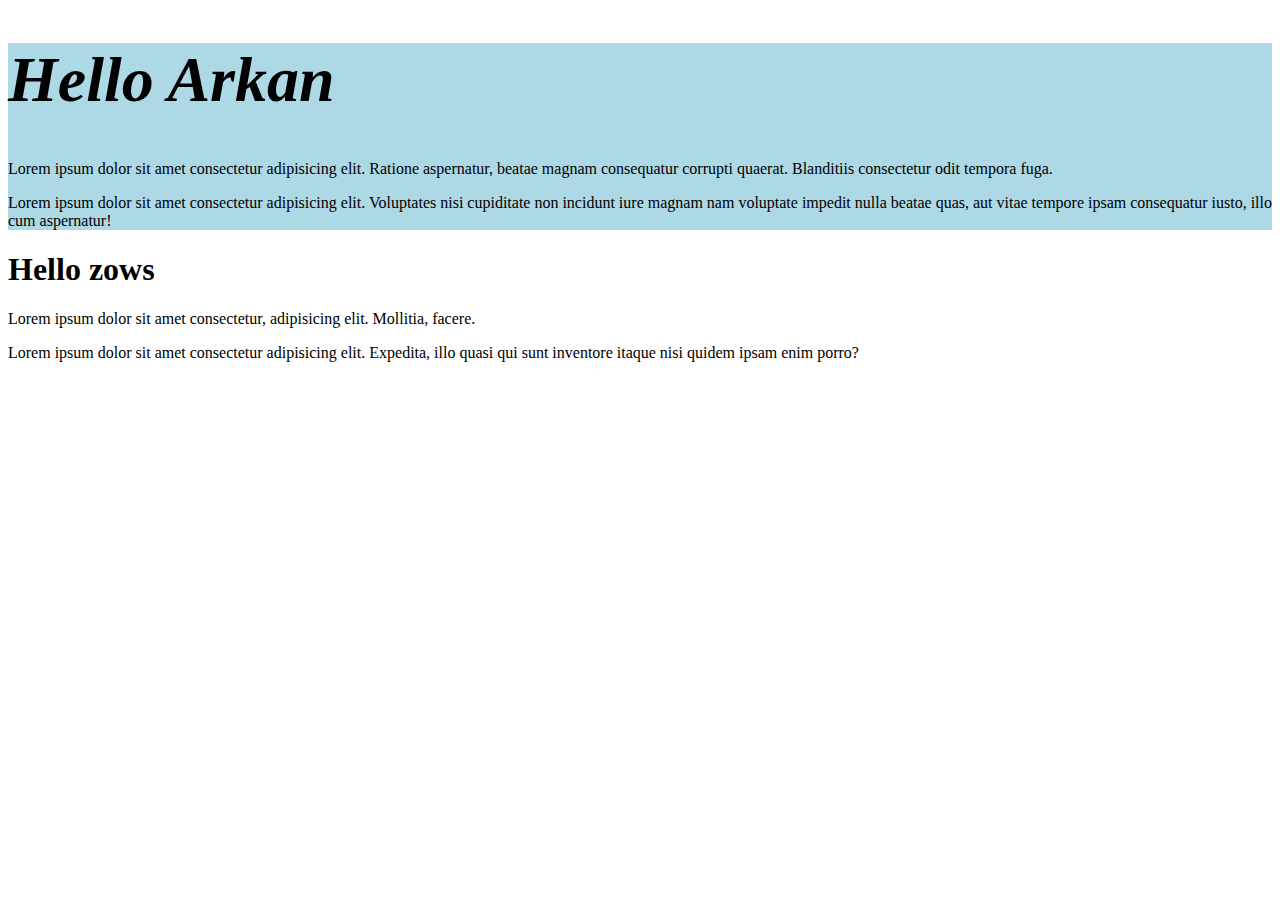
<file: 1. Nesting/index.html>
<!DOCTYPE html>
<html lang="en">

<head>
	<meta charset="UTF-8">
	<meta http-equiv="X-UA-Compatible" content="IE=edge">
	<meta name="viewport" content="width=device-width, initial-scale=1.0">
	<link rel="stylesheet" href="css/main.css">
	<title>Nesting</title>
</head>

<body>
	<div class="container">
		<section class="main">
			<div class="main-heading">
				<h1>Hello Arkan</h1>
			</div>
			<div class="main=paragraph">
				<p>Lorem ipsum dolor sit amet consectetur adipisicing elit. Ratione aspernatur, beatae magnam consequatur
					corrupti quaerat. Blanditiis consectetur odit tempora fuga.</p>
				<p>Lorem ipsum dolor sit amet consectetur adipisicing elit. Voluptates nisi cupiditate non incidunt iure magnam
					nam voluptate impedit nulla beatae quas, aut vitae tempore ipsam consequatur iusto, illo cum aspernatur!</p>
			</div>
		</section>
		<footer>
			<div class="footer-heading">
				<h1>Hello zows</h1>
			</div>
			<div class="footer-paragraph">
				<p>Lorem ipsum dolor sit amet consectetur, adipisicing elit. Mollitia, facere.</p>
				<p>Lorem ipsum dolor sit amet consectetur adipisicing elit. Expedita, illo quasi qui sunt inventore itaque nisi
					quidem ipsam enim porro?</p>
			</div>
		</footer>
	</div>
</body>

</html>
</file>
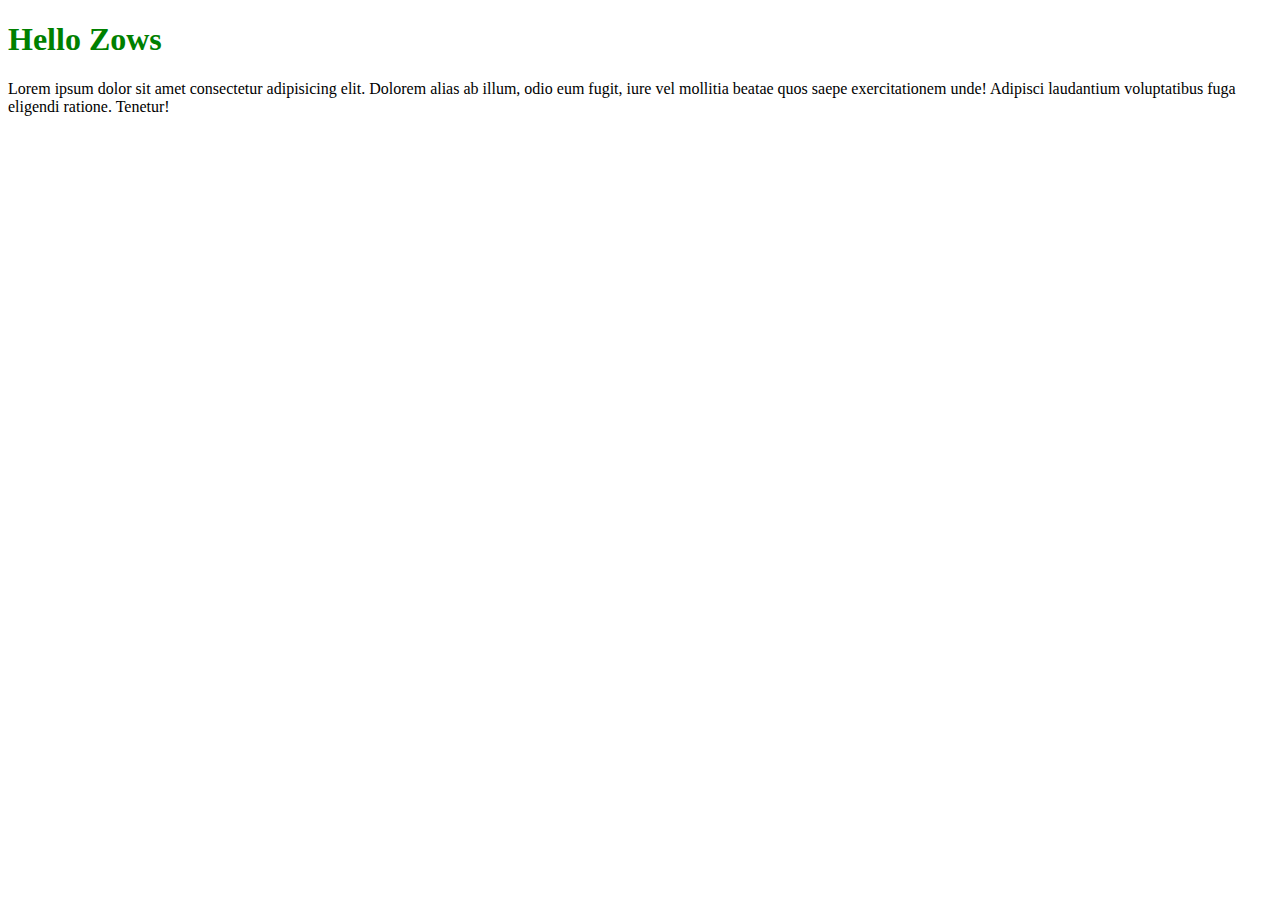
<file: 2. Variable/index.html>
<!DOCTYPE html>
<html lang="en">

<head>
	<meta charset="UTF-8">
	<meta http-equiv="X-UA-Compatible" content="IE=edge">
	<meta name="viewport" content="width=device-width, initial-scale=1.0">
	<link rel="stylesheet" href="css/main.css">
	<title>SASS Variable</title>
</head>

<body>
	<div class="container">
		<div class="header">
			<h1>Hello Zows</h1>
			<p>Lorem ipsum dolor sit amet consectetur adipisicing elit. Dolorem alias ab illum, odio eum fugit, iure vel
				mollitia beatae quos saepe exercitationem unde! Adipisci laudantium voluptatibus fuga eligendi ratione. Tenetur!
			</p>
		</div>
	</div>
</body>

</html>
</file>
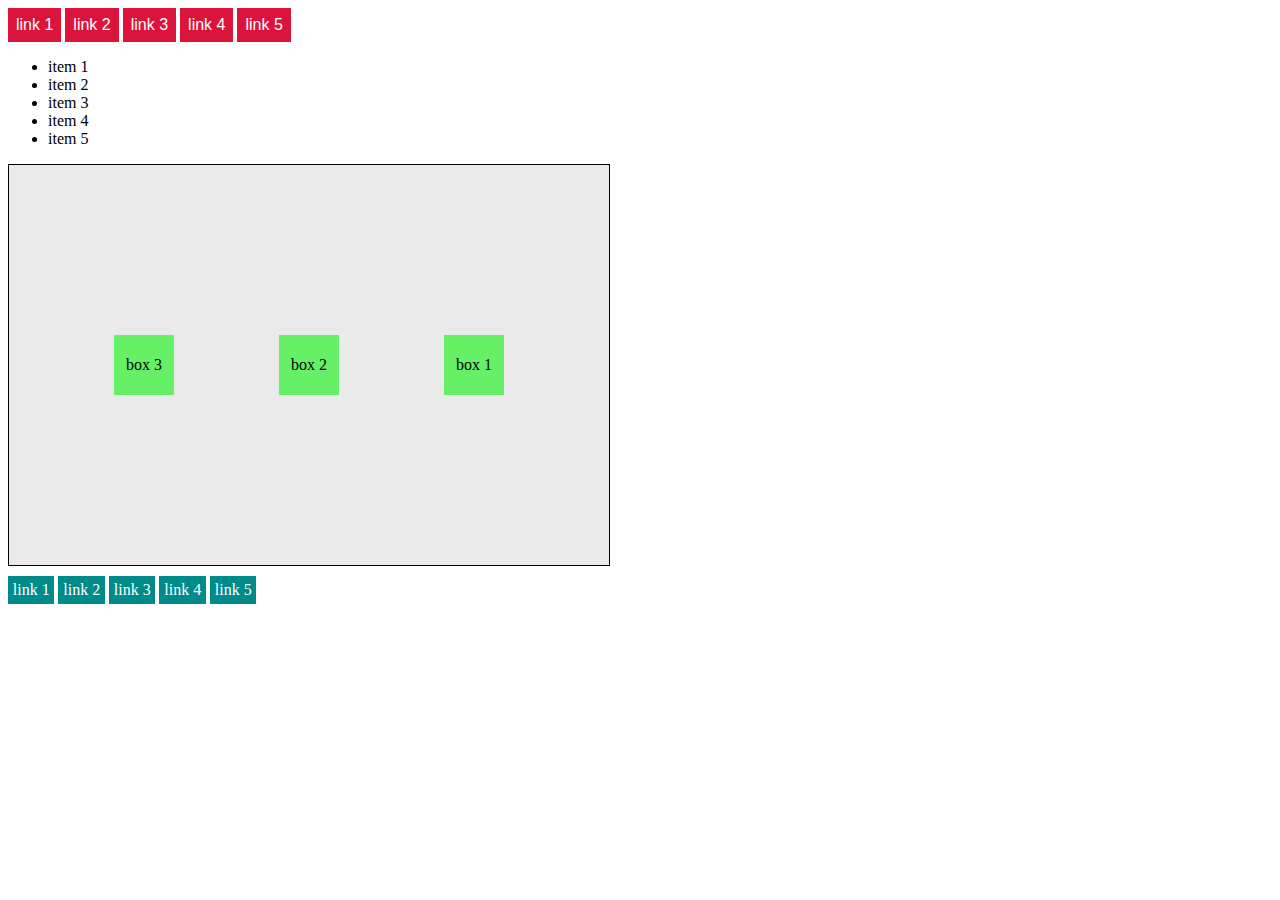
<file: 3. Mixin/index.html>
<!DOCTYPE html>
<html lang="en">

<head>
	<meta charset="UTF-8">
	<meta http-equiv="X-UA-Compatible" content="IE=edge">
	<meta name="viewport" content="width=device-width, initial-scale=1.0">
	<link rel="stylesheet" href="css/main.css">
	<title>SASS Mixin</title>
</head>

<body>
	<div class="header">
		<ul>
			<li><a href="">link 1</a></li>
			<li><a href="">link 2</a></li>
			<li><a href="">link 3</a></li>
			<li><a href="">link 4</a></li>
			<li><a href="">link 5</a></li>
		</ul>
	</div>
	<div class="main">
		<ul>
			<li>item 1</li>
			<li>item 2</li>
			<li>item 3</li>
			<li>item 4</li>
			<li>item 5</li>
		</ul>
		<div class="container">
			<div class="box">box 1</div>
			<div class="box">box 2</div>
			<div class="box">box 3</div>
		</div>
	</div>
	<div class="footer">
		<ul>
			<li><a href="">link 1</a></li>
			<li><a href="">link 2</a></li>
			<li><a href="">link 3</a></li>
			<li><a href="">link 4</a></li>
			<li><a href="">link 5</a></li>
		</ul>
	</div>
</body>

</html>
</file>
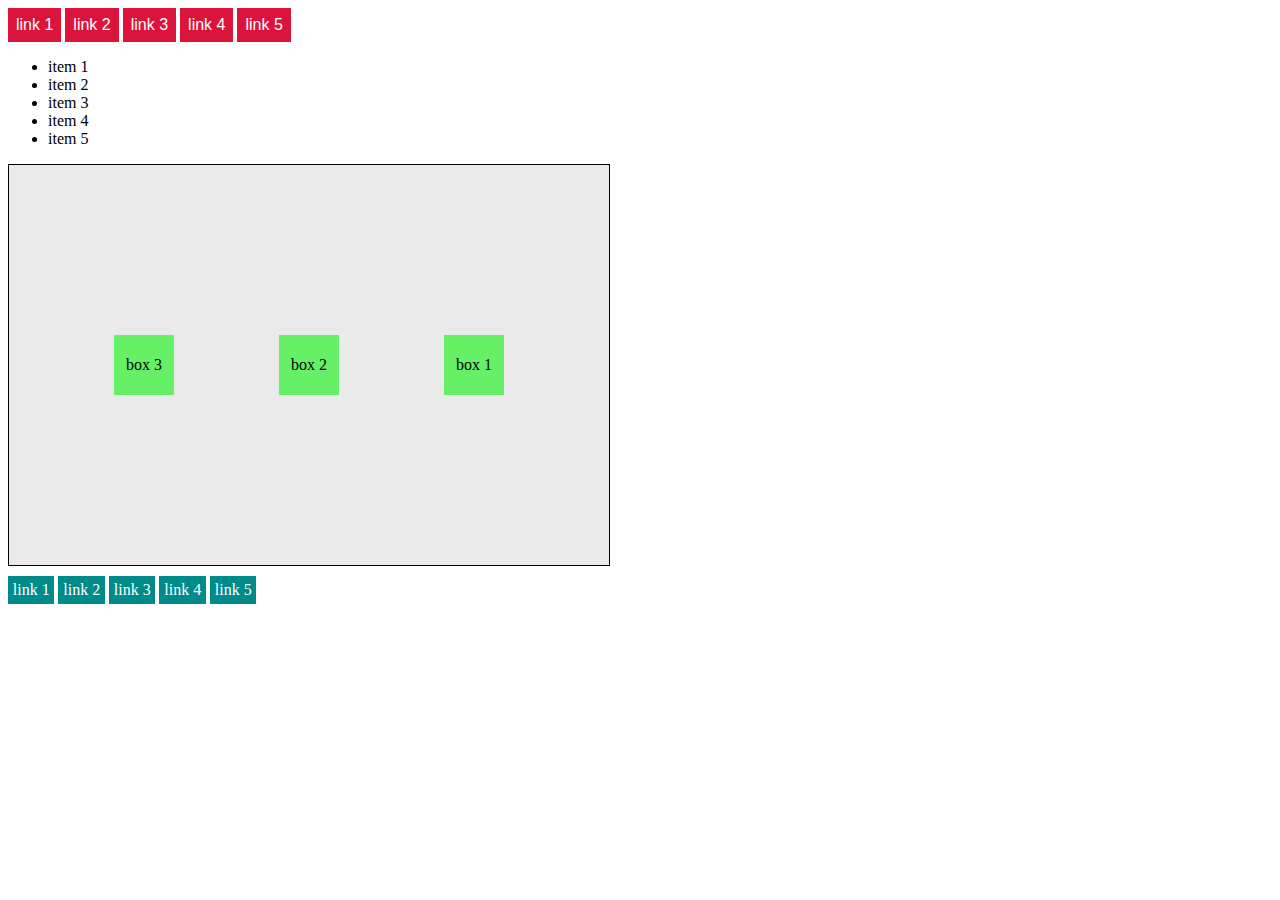
<file: 4. Modules/index.html>
<!DOCTYPE html>
<html lang="en">

<head>
	<meta charset="UTF-8">
	<meta http-equiv="X-UA-Compatible" content="IE=edge">
	<meta name="viewport" content="width=device-width, initial-scale=1.0">
	<link rel="stylesheet" href="css/main.css">
	<title>SASS Modules</title>
</head>

<body>
	<div class="header">
		<ul>
			<li><a href="">link 1</a></li>
			<li><a href="">link 2</a></li>
			<li><a href="">link 3</a></li>
			<li><a href="">link 4</a></li>
			<li><a href="">link 5</a></li>
		</ul>
	</div>
	<div class="main">
		<ul>
			<li>item 1</li>
			<li>item 2</li>
			<li>item 3</li>
			<li>item 4</li>
			<li>item 5</li>
		</ul>
		<div class="container">
			<div class="box">box 1</div>
			<div class="box">box 2</div>
			<div class="box">box 3</div>
		</div>
	</div>
	<div class="footer">
		<ul>
			<li><a href="">link 1</a></li>
			<li><a href="">link 2</a></li>
			<li><a href="">link 3</a></li>
			<li><a href="">link 4</a></li>
			<li><a href="">link 5</a></li>
		</ul>
	</div>
</body>

</html>
</file>
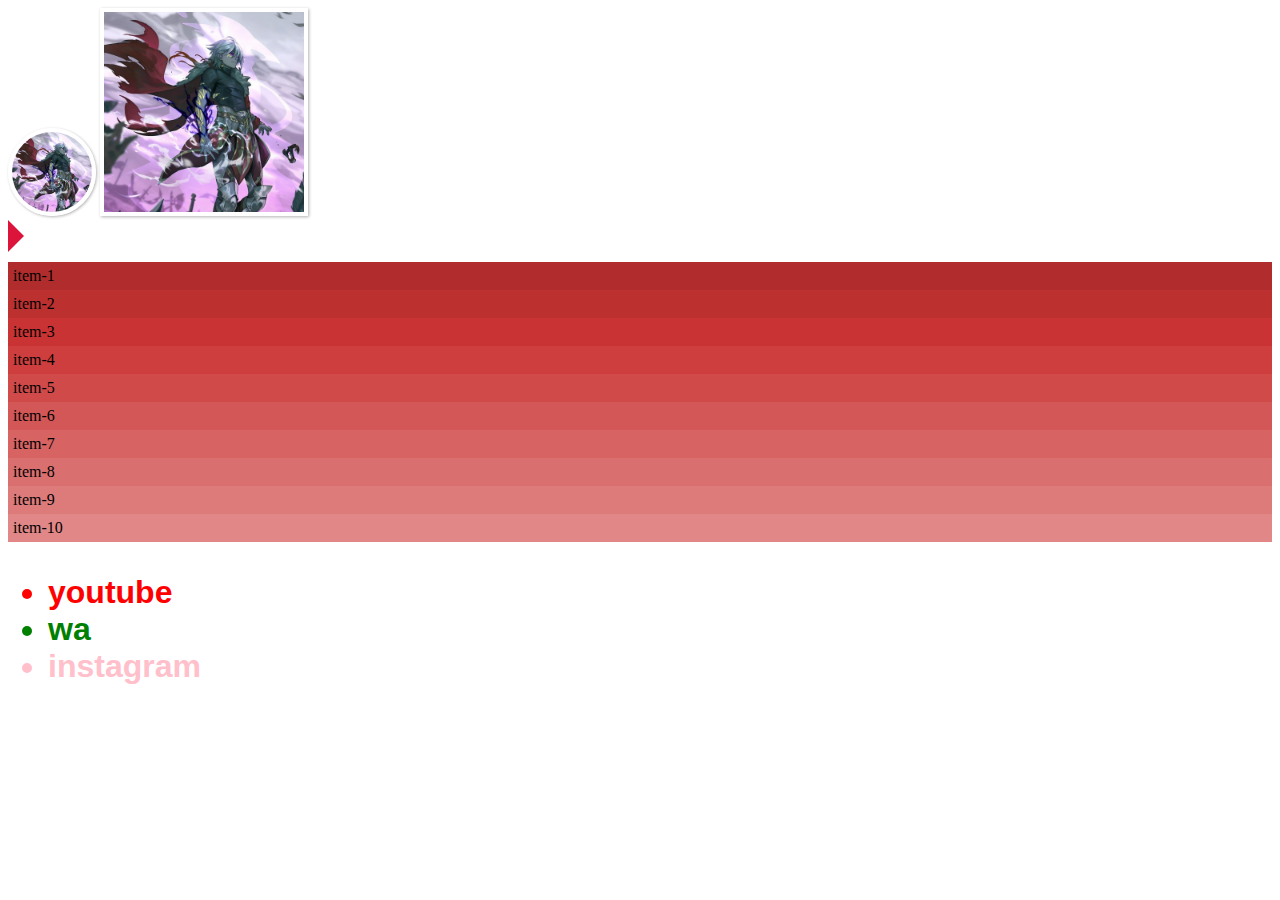
<file: 5.Flow-Control/index.html>
<!DOCTYPE html>
<html lang="en">

<head>
	<meta charset="UTF-8">
	<meta http-equiv="X-UA-Compatible" content="IE=edge">
	<meta name="viewport" content="width=device-width, initial-scale=1.0">
	<link rel="stylesheet" href="css/main.css">
	<title>Flow Control</title>
</head>

<body>
	<img src="img/1656943253987.png" class="circle-profile" alt="Arthur Leywin">
	<img src="img/1656943253987.png" class="square-profile" alt="Arthur Leywin">

	<div class="right"></div>

	<ul class="gradient">
		<li>item-1</li>
		<li>item-2</li>
		<li>item-3</li>
		<li>item-4</li>
		<li>item-5</li>
		<li>item-6</li>
		<li>item-7</li>
		<li>item-8</li>
		<li>item-9</li>
		<li>item-10</li>
	</ul>

	<ul class="socials">
		<li class="youtube">youtube</li>
		<li class="wa">wa</li>
		<li class="ig">instagram</li>
	</ul>
</body>

</html>
</file>
<file: 1. Nesting/css/main.css>
.container .main {
  background-color: lightblue;
}
.main .main-heading {
  font-style: italic;
  font-size: 2em;
}/*# sourceMappingURL=main.css.map */
</file>
<file: 2. Variable/css/main.css>
h1 {
  color: green;
}/*# sourceMappingURL=main.css.map */
</file>
<file: 3. Mixin/css/main.css>
.header ul {
  margin: 0;
  padding: 0;
  list-style: none;
}
.header ul li {
  display: inline-block;
}
.header ul li {
  background-color: crimson;
  padding: 0.5em;
}
.header ul li a {
  text-decoration: none;
  color: white;
  font-family: "Segoe UI", Tahoma, Geneva, Verdana, sans-serif;
}

.footer ul {
  margin: 0;
  padding: 0;
  list-style: none;
}
.footer ul li {
  display: inline-block;
}
.footer ul li {
  background-color: darkcyan;
  padding: 0.3em;
}
.footer ul li a {
  color: #fff;
  text-decoration: none;
}

.container {
  display: flex;
  justify-content: space-evenly;
  align-items: center;
  flex-direction: row-reverse;
  width: 600px;
  height: 400px;
  background-color: #eaeaea;
  border: 1px solid black;
  margin-bottom: 10px;
}
.container .box {
  width: 60px;
  height: 60px;
  background-color: rgb(101, 240, 101);
  line-height: 60px;
  text-align: center;
}/*# sourceMappingURL=main.css.map */
</file>
<file: 4. Modules/css/main.css>
.header ul {
  margin: 0;
  padding: 0;
  list-style: none;
}
.header ul li {
  display: inline-block;
}
.header ul li {
  background-color: crimson;
  padding: 0.5em;
}
.header ul li a {
  text-decoration: none;
  color: white;
  font-family: "Segoe UI", Tahoma, Geneva, Verdana, sans-serif;
}

.container {
  display: flex;
  justify-content: space-evenly;
  align-items: center;
  flex-direction: row-reverse;
  width: 600px;
  height: 400px;
  background-color: #eaeaea;
  border: 1px solid black;
  margin-bottom: 10px;
}
.container .box {
  width: 60px;
  height: 60px;
  background-color: rgb(101, 240, 101);
  line-height: 60px;
  text-align: center;
}

.footer ul {
  margin: 0;
  padding: 0;
  list-style: none;
}
.footer ul li {
  display: inline-block;
}
.footer ul li {
  background-color: darkcyan;
  padding: 0.3em;
}
.footer ul li a {
  color: #fff;
  text-decoration: none;
}/*# sourceMappingURL=main.css.map */
</file>
<file: 5.Flow-Control/css/main.css>
.square-profile {
  width: 200px;
  height: 200px;
  border: 4px solid white;
  box-shadow: 1px 1px 3px rgba(0, 0, 0, 0.3);
}

.circle-profile {
  width: 80px;
  height: 80px;
  border: 4px solid white;
  box-shadow: 1px 1px 3px rgba(0, 0, 0, 0.3);
  border-radius: 50%;
  -webkit-border-radius: 50%;
  -moz-border-radius: 50%;
  -ms-border-radius: 50%;
  -o-border-radius: 50%;
}

.nav {
  background-color: #eaeaea;
  color: #333;
}

.right {
  width: 0;
  height: 0;
  background-color: transparent;
  border-color: transparent;
  border-style: solid;
  border-width: 1em;
  border-left-color: crimson;
}

.gradient {
  padding: 0px;
  margin: 0;
  margin-top: 10px;
  list-style: none;
}
.gradient li:nth-child(1) {
  padding: 5px;
  background-color: #b12d2d;
}
.gradient li:nth-child(2) {
  padding: 5px;
  background-color: #bd3030;
}
.gradient li:nth-child(3) {
  padding: 5px;
  background-color: #ca3333;
}
.gradient li:nth-child(4) {
  padding: 5px;
  background-color: #ce3e3e;
}
.gradient li:nth-child(5) {
  padding: 5px;
  background-color: #d14a4a;
}
.gradient li:nth-child(6) {
  padding: 5px;
  background-color: #d45757;
}
.gradient li:nth-child(7) {
  padding: 5px;
  background-color: #d76363;
}
.gradient li:nth-child(8) {
  padding: 5px;
  background-color: #da6f6f;
}
.gradient li:nth-child(9) {
  padding: 5px;
  background-color: #dd7b7b;
}
.gradient li:nth-child(10) {
  padding: 5px;
  background-color: #e18787;
}

.socials {
  font-size: 2em;
  font-weight: bold;
  font-family: "Franklin Gothic Medium", "Arial Narrow", Arial, sans-serif;
}
.socials .youtube {
  color: red;
}
.socials .wa {
  color: green;
}
.socials .ig {
  color: pink;
}/*# sourceMappingURL=main.css.map */
</file>
